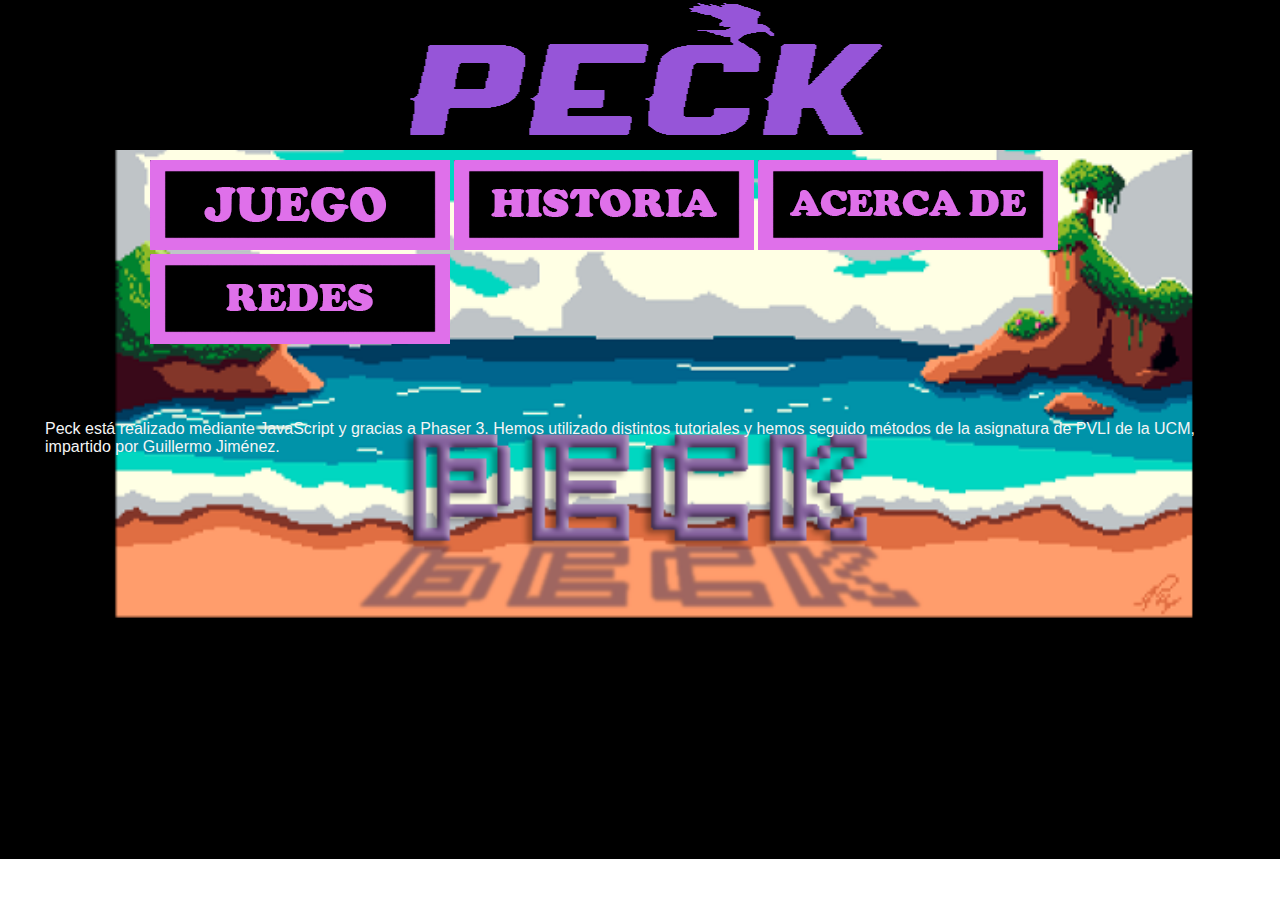
<file: acercaJuego.html>
<!DOCTYPE html> <!-- establece el tipo de HTML -->
<html lang="es"> <!-- abre la página -->
<head> <!-- `head` son los datos del documento -->
  <meta charset="UTF-8">
  <link rel="shortcut icon" href="logos/iconoWeb.png" type="image/png" />
  <link rel="stylesheet" href="game.css">
  <title>Peck el videojuego</title>
</head>

<body>
    <h1><img src="images/banner.png" width=1280 height=150></h1>
    <div id="cabecera">
        <ul class="navegador">
          <li><a href="index.html"><div id="juego"></div></a></li>
          <li><a href=""><div id="historia"></div></a>
            <ul>
                <li><a href="narrativa.html"><div id="menu10"></div></a></li>
                <li><a href="personajes.html"><div id="menu11"></div></a></li>
            </ul>
          </li>
          <li><a href=""><div id="acerca"></div></a>
            <ul>
              <li><a href="acercaJuego.html"><div id="menu20"></div></a></li>
              <li><a href="nosotros.html"><div id="menu21"></div></a></li>
            </ul>
          </li>
          <li><a href="redes.html"><div id="redes"></div></a>
        
          </li>
        </ul>
    </div>
    <br> <br><br><br>
    <p>
        Peck está realizado mediante JavaScript y gracias a Phaser 3. 
        Hemos utilizado distintos tutoriales y hemos seguido métodos de la asignatura de PVLI de la UCM, impartido por Guillermo Jiménez.
    </p>
</body>
</file>
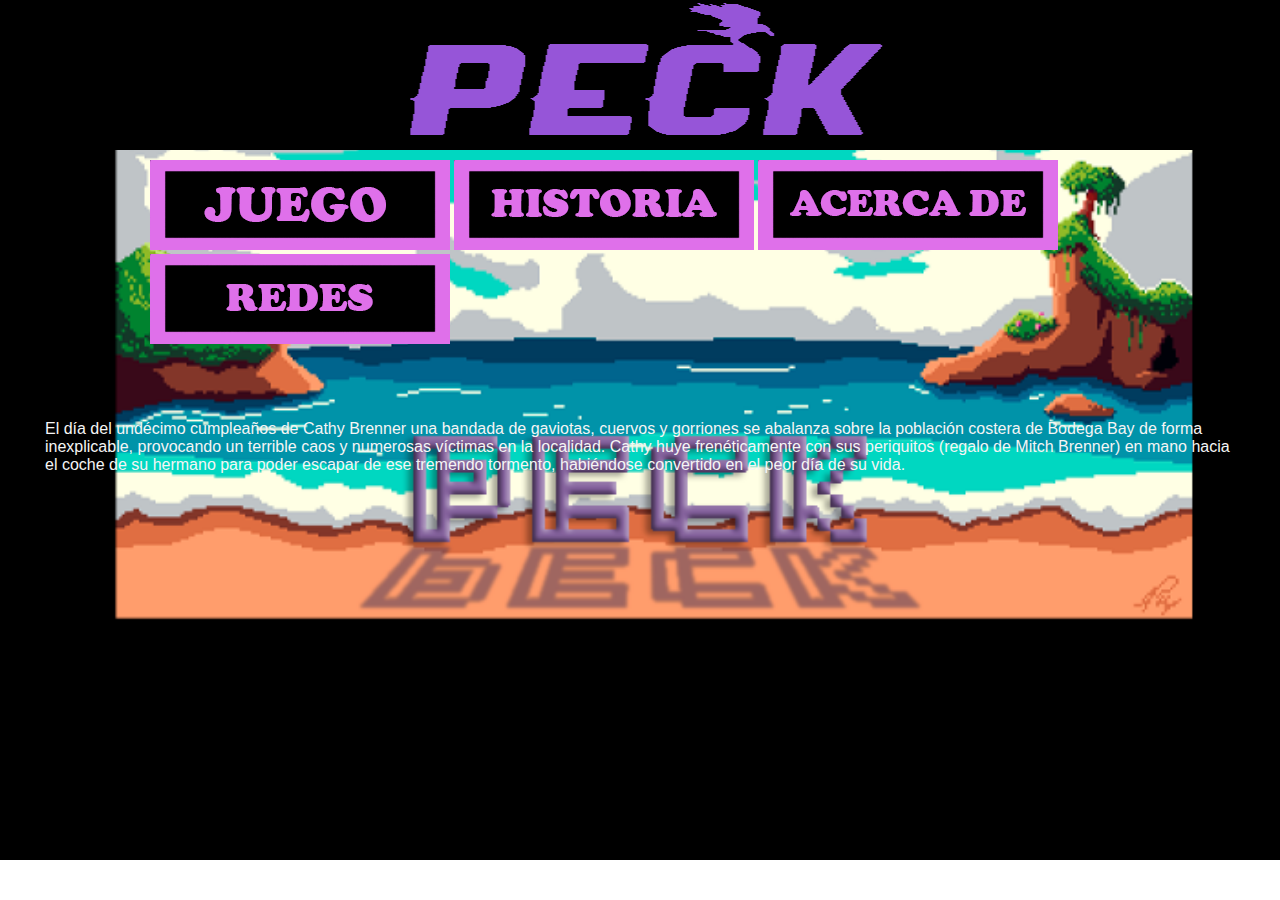
<file: narrativa.html>
<!DOCTYPE html> <!-- establece el tipo de HTML -->
<html lang="es"> <!-- abre la página -->
<head> <!-- `head` son los datos del documento -->
  <meta charset="UTF-8">
  <link rel="shortcut icon" href="logos/iconoWeb.png" type="image/png" />
  <link rel="stylesheet" href="game.css">
  <title>Peck el videojuego</title>
</head>
<body>
    <h1><img src="images/banner.png" width=1280 height=150></h1>
    <div id="cabecera">
        <ul class="navegador">
          <li><a href="index.html"><div id="juego"></div></a></li>
          <li><a href=""><div id="historia"></div></a>
            <ul>
                <li><a href="narrativa.html"><div id="menu10"></div></a></li>
                <li><a href="personajes.html"><div id="menu11"></div></a></li>
            </ul>
          </li>
          <li><a href=""><div id="acerca"></div></a>
            <ul>
              <li><a href="acercaJuego.html"><div id="menu20"></div></a></li>
              <li><a href="nosotros.html"><div id="menu21"></div></a></li>
            </ul>
          </li> 
          <li><a href="redes.html"><div id="redes"></div></a>
        
          </li>
        </ul>
    </div>
    <br> <br><br><br>
    <p>
        El día del undécimo cumpleaños de Cathy Brenner una bandada de gaviotas, cuervos y gorriones se abalanza sobre la población costera de Bodega Bay de forma inexplicable, provocando un terrible caos y numerosas víctimas en la localidad. Cathy huye frenéticamente con sus periquitos (regalo de Mitch Brenner) en mano hacia el coche de su hermano para poder escapar de ese tremendo tormento, habiéndose convertido en el peor día de su vida.
    </p>
</body>
</file>
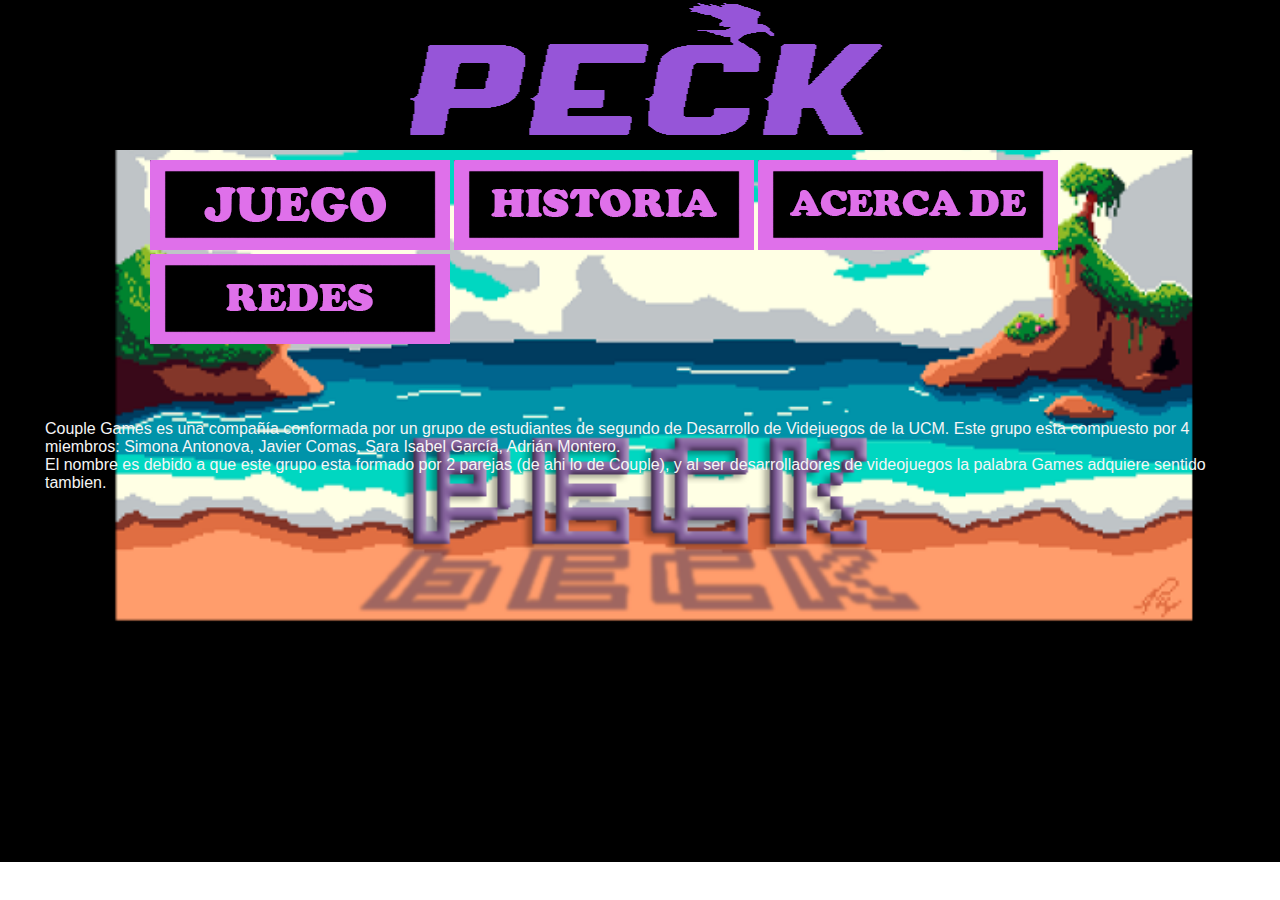
<file: nosotros.html>
<!DOCTYPE html> <!-- establece el tipo de HTML -->
<html lang="es"> <!-- abre la página -->
<head> <!-- `head` son los datos del documento -->
  <meta charset="UTF-8">
  <link rel="shortcut icon" href="logos/iconoWeb.png" type="image/png" />
  <link rel="stylesheet" href="game.css">
  <title>Peck el videojuego</title>
</head>

<body>
    <h1><img src="images/banner.png" width=1280 height=150></h1>
    <div id="cabecera">
        <ul class="navegador">
          <li><a href="index.html"><div id="juego"></div></a></li>
          <li><a href=""><div id="historia"></div></a>
            <ul>
                <li><a href="narrativa.html"><div id="menu10"></div></a></li>
                <li><a href="personajes.html"><div id="menu11"></div></a></li>
            </ul>
          </li>
          <li><a href=""><div id="acerca"></div></a>
            <ul>
              <li><a href="acercaJuego.html"><div id="menu20"></div></a></li>
              <li><a href="nosotros.html"><div id="menu21"></div></a></li>
            </ul>
          </li>
          <li><a href="redes.html"><div id="redes"></div></a>
        
          </li>
        </ul>
    </div>
    <br> <br><br><br>
    <p>
        Couple Games es una compañía conformada por un grupo de estudiantes de segundo de Desarrollo de Videjuegos de la UCM. Este grupo esta compuesto por 4 miembros: Simona Antonova, Javier Comas, Sara Isabel García, Adrián Montero.
        <br>
        El nombre es debido a que este grupo esta formado por 2 parejas (de ahi lo de Couple), y al ser desarrolladores de videojuegos la palabra Games adquiere sentido tambien.
    </p>
</body>
</file>
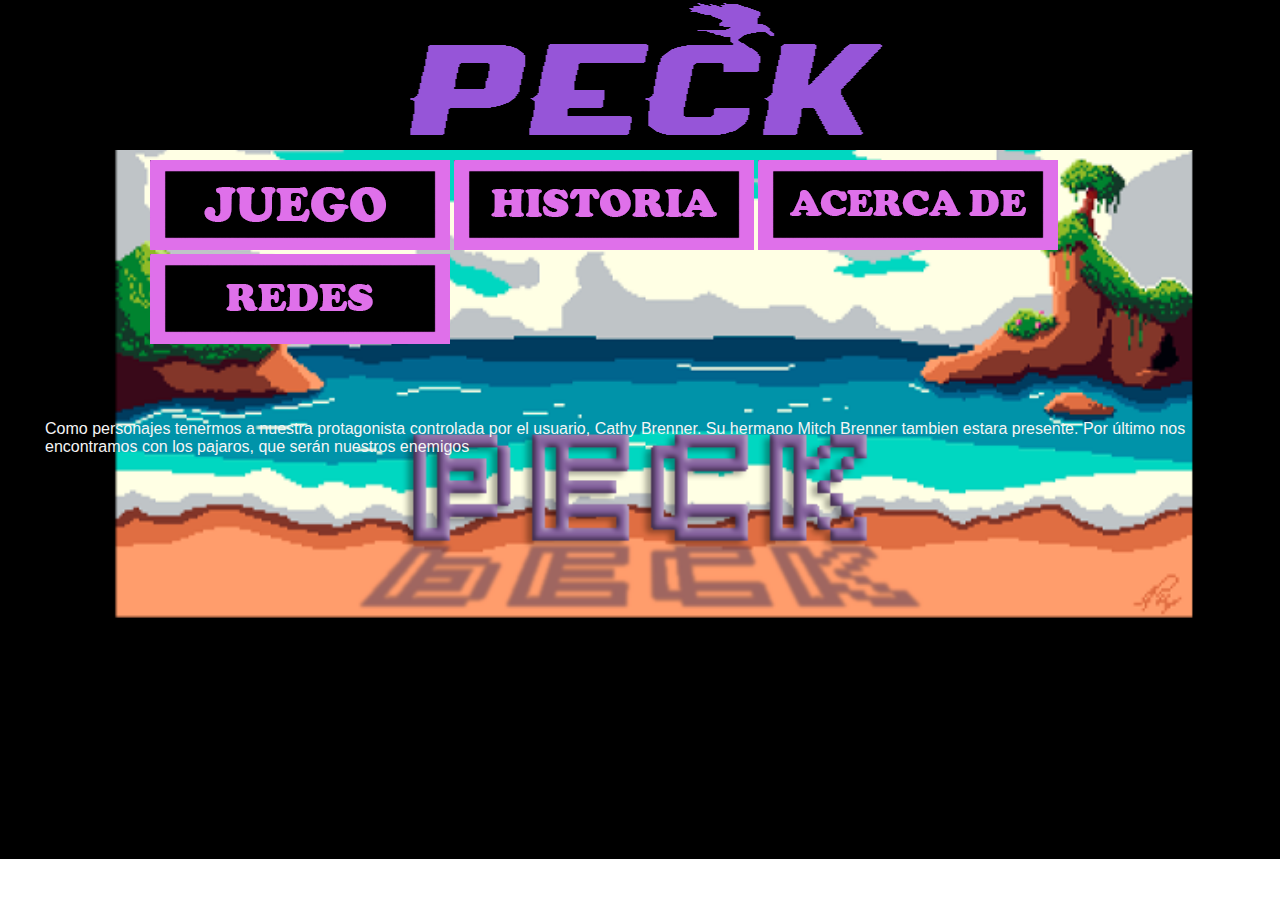
<file: personajes.html>
<!DOCTYPE html> <!-- establece el tipo de HTML -->
<html lang="es"> <!-- abre la página -->
<head> <!-- `head` son los datos del documento -->
  <meta charset="UTF-8">
  <link rel="shortcut icon" href="logos/iconoWeb.png" type="image/png" />
  <link rel="stylesheet" href="game.css">
  <title>Peck el videojuego</title>
</head>

<body>
    <h1><img src="images/banner.png" width=1280 height=150></h1>
    <div id="cabecera">
        <ul class="navegador">
          <li><a href="index.html"><div id="juego"></div></a></li>
          <li><a href=""><div id="historia"></div></a>
            <ul>
                <li><a href="narrativa.html"><div id="menu10"></div></a></li>
                <li><a href="personajes.html"><div id="menu11"></div></a></li>
            </ul>
          </li>
          <li><a href=""><div id="acerca"></div></a>
            <ul>
              <li><a href="acercaJuego.html"><div id="menu20"></div></a></li>
              <li><a href="nosotros.html"><div id="menu21"></div></a></li>
            </ul>
          </li>
          <li><a href="redes.html"><div id="redes"></div></a>
        
          </li>
        </ul>
    </div>
    <br> <br><br><br>
    <p>
        Como personajes tenermos a nuestra protagonista controlada por el usuario, Cathy Brenner.
        Su hermano Mitch Brenner tambien estara presente.
        Por último nos encontramos con los pajaros, que serán nuestros enemigos
    </p>
</body>
</file>
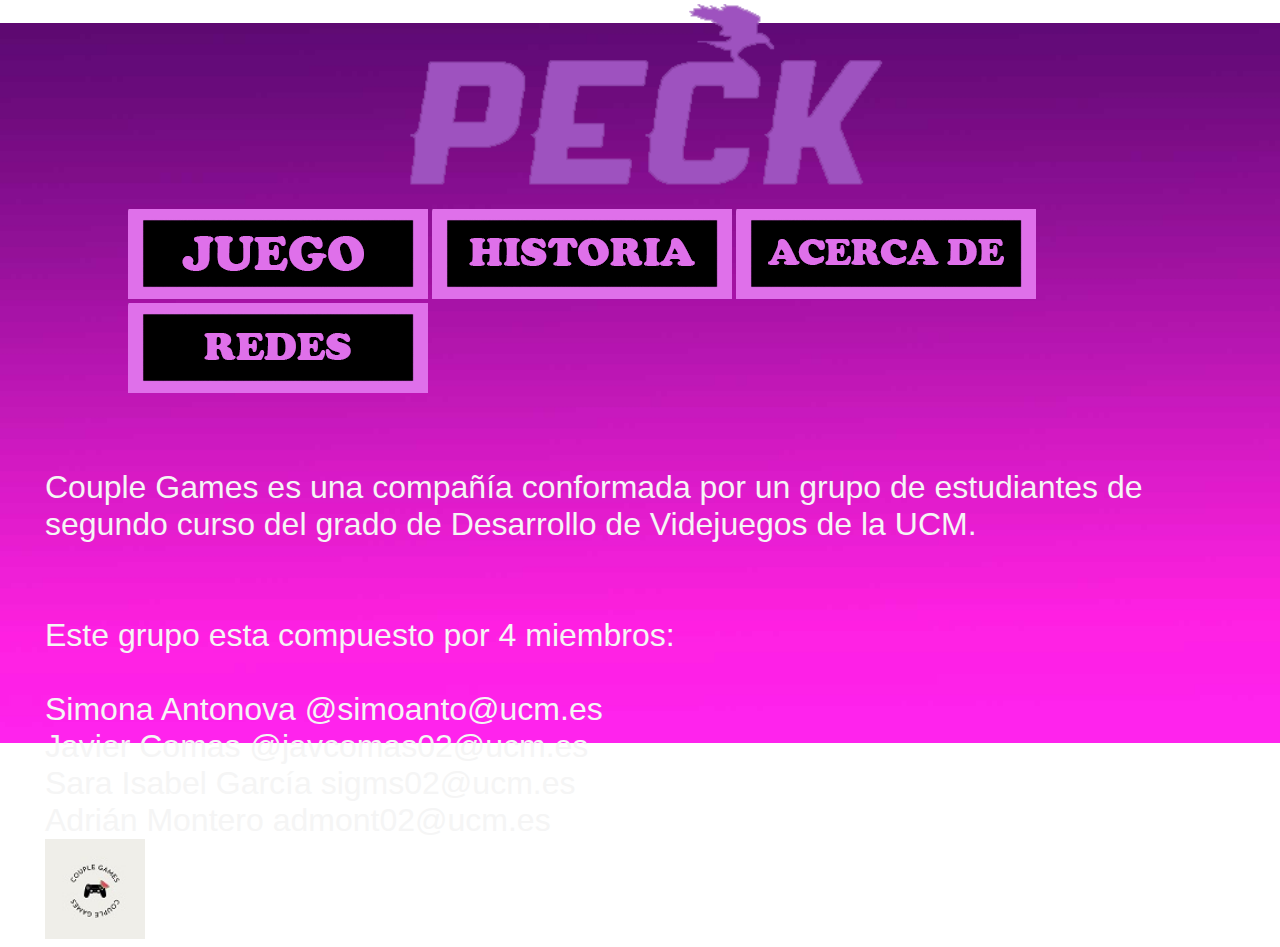
<file: html/nosotros.html>
<!DOCTYPE html> <!-- establece el tipo de HTML -->
<html lang="es"> <!-- abre la página -->
<head> <!-- `head` son los datos del documento -->
  <meta charset="UTF-8">
  <link rel="shortcut icon" href="../assets/logos/iconoWeb.png" type="image/png" />
  <link rel="stylesheet" href="./game.css">
  <title>Peck el videojuego</title>
</head>

<body>
  <img id="banner" src="../assets/images/banner.png">
    <div id="cabecera">
        <ul class="navegador">
          <li><a href="../index.html"><div id="juego"></div></a></li>
          <li><a href=""><div id="historia"></div></a>
            <ul>
                <li><a href="narrativa.html"><div id="menu10"></div></a></li>
                <li><a href="personajes.html"><div id="menu11"></div></a></li>
            </ul>
          </li>
          <li><a href=""><div id="acerca"></div></a>
            <ul>
              <li><a href="acercaJuego.html"><div id="menu20"></div></a></li>
              <li><a href="nosotros.html"><div id="menu21"></div></a></li>
            </ul>
          </li>
          <li><a href="redes.html"><div id="redes"></div></a>
        
          </li>
        </ul>
    </div>
    <br> <br><br><br>
    <p>
        Couple Games es una compañía conformada por un grupo de estudiantes de segundo curso del grado de Desarrollo de Videjuegos de la UCM.<br><br>  
       
        <br>
        Este grupo esta compuesto por 4 miembros:
        <br>
       <br> Simona Antonova  @simoanto@ucm.es<br>Javier Comas  @javcomas02@ucm.es<br> Sara Isabel García  sigms02@ucm.es<br>Adrián Montero  admont02@ucm.es<br>
      <img id="logo" src="../assets/logos/logo1.jpg">
    </p>
</body>
</file>
<file: game.css>
h1 {
	text-align: center;
	font-family: Courier;
}
a {
	text-align: right;
	color:white;
}
p{
	font-family: 'Arial Black', sans-serif;
	color:whitesmoke;
	font-size: 16px;
	display: inline-block;
	padding-inline: 45px;
 
}
ul{
	
	display: inline-block;
	padding-inline: 150px;
}
body {
	background-image: url("/assets/images/fondo2.png");
	  background-size: 100%;
	  background-repeat: no-repeat;
	  background-position: 100% 10%;
	  background-attachment: scroll;
}
* {
	  margin:0px;
	  padding:0px;
}
#banner{
	  margin: auto;
	  width: 100%;
	  text-align: center;
}
#header {
	margin: auto;
	width: 100%;
	align-items: center;
}
ul, ol {
	list-style:none;
}
.navegador > li {
	display: inline-block;
	align-items: center;
}
.navegador li ul {
	display:none;
	position:absolute;
}
			
.navegador li:hover > ul {
	display:block;
	padding-inline: 0px;
}
			
.navegador li ul li {
	position:relative;
}
			
.navegador li ul li ul {
	top:0px;
}
.iconos{
	padding-left: 40%;
}

.iconos > li {
	display: inline-block;
	padding-top: 200px;
}
#juego{
	width: 300px;
	height: 90px;
	background-image: url("/assets/botones/botonJuego.png");
}
#juego:hover{
	background-image: url("/assets/botones/juPulsado.png");
}
#historia{
	width: 300px;
	height: 90px;
	background-image: url("/assets/botones/botonHistoria.png");
}
#menu10{
	width: 300px;
	height: 90px;
	background-image: url("/assets/botones/botonNarrativ.png");
}
#menu10:hover{
	background-image: url("/assets/botones/narrPulsado.png");
}
#menu11{
	width: 300px;
	height: 90px;
	background-image: url("/assets/botones/botonPer.png");
}
#menu11:hover{
	background-image: url("/assets/botones/perPulsado.png");
}
#acerca{
	width: 300px;
	height: 90px;
	background-image: url("/assets/botones/botonAcer.png");
}
#menu20{
	width: 300px;
	height: 90px;
	background-image: url("/assets/botones/botonJuego.png");
}
#menu20:hover{
	background-image: url("/assets/botones/juPulsado.png");
}
#menu21{
	width: 300px;
	height: 90px;
	background-image: url("/assets/botones/botonNosotros.png");
}
#menu21:hover{
	background-image: url("/assets/botones/nosPulsado.png");
}
#redes{
	width: 300px;
	height: 90px;
	background-image: url("/assets/botones/botonRedes.png");
}
#redes:hover{
	background-image: url("/assets/botones/redesPulsado.png");
}
#twitter{
	width: 90px;
	height: 90px;
	background-image: url("/assets/logos/twitterLog.png");
}
#github{
	width: 90px;
	height: 90px;
	background-image: url("/assets/logos/githubLog.png");	
}
#pivotal{
	width: 90px;
	height: 90px;
	background-image: url("/assets/logos/pivotalLog.png");
}
</file>
<file: html/game.css>
a {
	text-align: right;
	color:white;
}
p{
	font-family: 'Arial Black', sans-serif;
	color:whitesmoke;
	font-size: 32px;
	display: inline-block;
	padding-inline: 45px;
 
}
ul{
	
	display: inline-block;
	padding-inline: 150px;
}
body {
	background-image: url("../assets/images/morado.jpg");
	  background-size: 100%;
	  background-repeat: no-repeat;
	  background-position: 100% 10%;
	  background-attachment: scroll;
}
* {
	  margin:0px;
	  padding:0px;
}
#logo{

	width: 100px;
	height: 100px;
	background-image: url("../assets/logos/logo1.jpg");
	
}
#banner{
	  margin: auto;
	  width: 100%;
	  text-align: center;
	  
	  
}
#header {
	margin: auto;
	width: 100%;
	align-items: center;
}
ul, ol {
	list-style:none;
}
.navegador{
	padding-left: 10%;
}
.navegador > li {
	display: inline-block;
	align-items: center;
}
.navegador li ul {
	display:none;
	position:absolute;
}
			
.navegador li:hover > ul {
	display:block;
	padding-inline: 0px;
}
			
.navegador li ul li {
	position:relative;
}
			
.navegador li ul li ul {
	top:0px;
}
.iconos{
	padding-left: 40%;
}

.iconos > li {
	display: inline-block;
	padding-top: 200px;
}
#juego{
	width: 300px;
	height: 90px;
	background-image: url("../assets/botones/botonJuego.png");
}
#juego:hover{
	background-image: url("../assets/botones/juPulsado.png");
}
#historia{
	width: 300px;
	height: 90px;
	background-image: url("../assets/botones/botonHistoria.png");
}
#menu10{
	width: 300px;
	height: 90px;
	background-image: url("../assets/botones/botonNarrativ.png");
}
#menu10:hover{
	background-image: url("../assets/botones/narrPulsado.png");
}
#menu11{
	width: 300px;
	height: 90px;
	background-image: url("../assets/botones/botonPer.png");
}
#menu11:hover{
	background-image: url("../assets/botones/perPulsado.png");
}
#acerca{
	width: 300px;
	height: 90px;
	background-image: url("../assets/botones/botonAcer.png");
}
#menu20{
	width: 300px;
	height: 90px;
	background-image: url("../assets/botones/botonJuego.png");
}
#menu20:hover{
	background-image: url("../assets/botones/juPulsado.png");
}
#menu21{
	width: 300px;
	height: 90px;
	background-image: url("../assets/botones/botonNosotros.png");
}
#menu21:hover{
	background-image: url("../assets/botones/nosPulsado.png");
}
#redes{
	width: 300px;
	height: 90px;
	background-image: url("../assets/botones/botonRedes.png");
}
#redes:hover{
	background-image: url("../assets/botones/redesPulsado.png");
}
#twitter{
	width: 90px;
	height: 90px;
	background-image: url("../assets/logos/twitterLog.png");
}
#github{
	width: 90px;
	height: 90px;
	background-image: url("../assets/logos/githubLog.png");	
}
#pivotal{
	width: 90px;
	height: 90px;
	background-image: url("../assets/logos/pivotalLog.png");
}
h1{
	text-align: center;
	padding-top: 5%;
	
	
}
</file>
